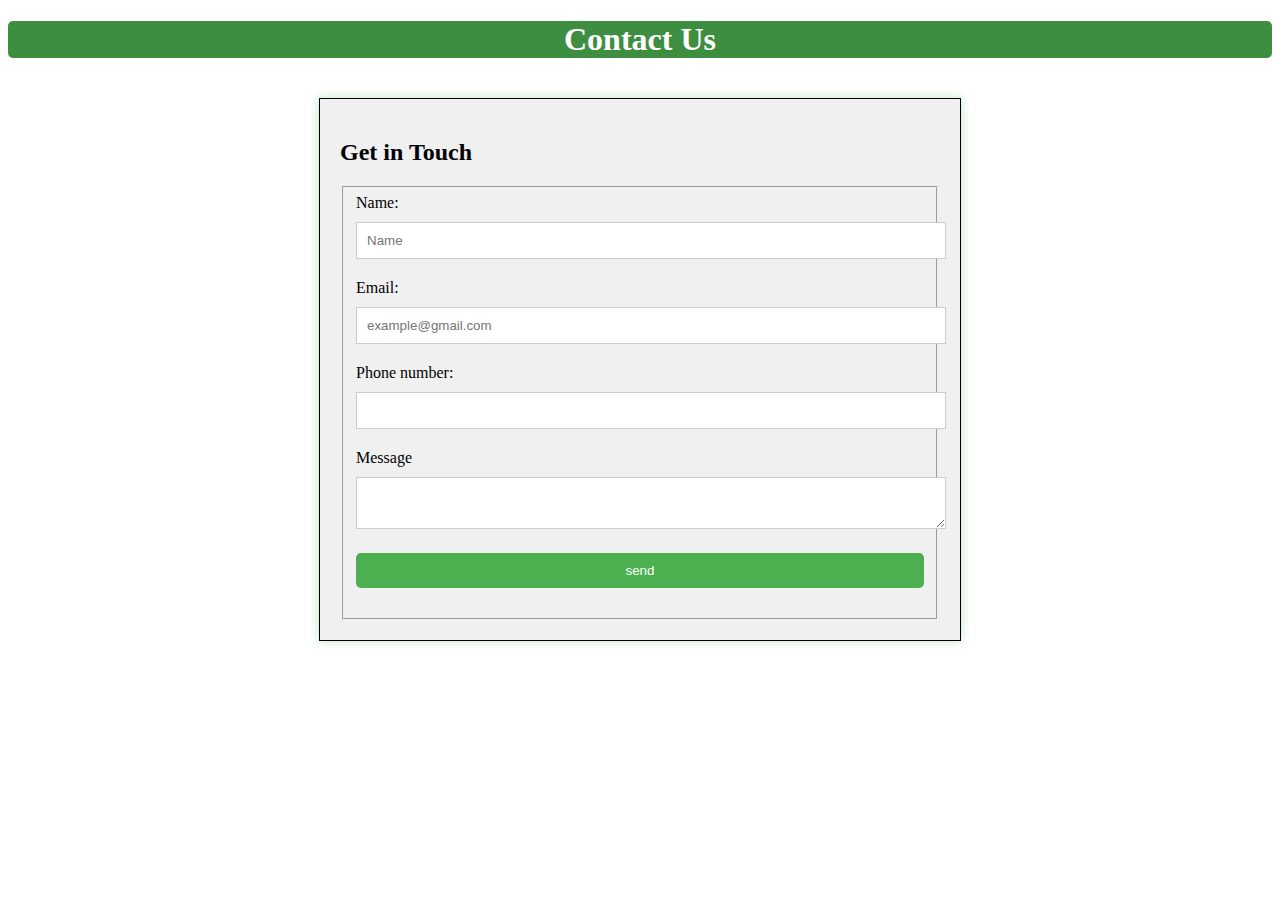
<file: contact.html>
<!DOCTYPE html>
<html lang="en">
    <head>
        <meta charset="UTF-8">
        <meta name="viewport" content="width=device-width, initial-scale=1.0">
        <meta name="description" content="Lucky Shrub - Your go-to garden design firm in Tucson, Arizona">
        <meta property="og:title" content="Lucky Shrub">
        <meta property="og:description" content="Transform any space into an oasis you can be proud of with Lucky Shrub.">
        <title>Lucky Shrub</title>
        <link href="contact.css"  rel="stylesheet">
    </head>
    <body>
        <header>
            <h1>Contact Us</h1>
        </header>
        <main>
            <section class="contact">
                <h2>Get in Touch </h2>
                <fieldset>
                <form>
                    <label for="name">Name:</label>
                    <input type="text" id="name" name="name" required placeholder="Name">
                    <label for="Email">Email:</label>
                    <input type="email" id="email" name="email" placeholder="example@gmail.com">
                    <label for="phone">Phone number:</label>
                    <input type="tel" id="phone" name="phone" required>
                    <label for="message">Message</label>
                    <textarea id="message" name="message"></textarea>
                    <input type="submit" value="send">
                </form>
            </fieldset>

            </section>
        </main>
    </body>
</html>
</file>
<file: contact.css>
h1{
    text-align: center;
    background-color: #3e8e41;
    box-shadow: 10px;
    color: white;
    border-radius: 5px;
}
.contact{
    max-width: 600px;
    margin: 40px auto;
    padding: 20px;
    background-color: #f0f0f0;
    border: 1px solid ;
    box-shadow: 0 0 10px rgba(144, 204, 152, 0.582);

}
label{
    display: block;
    margin-bottom: 10px;
}

input, textarea{
    width: 100%;
    padding: 10px;
    margin-bottom: 20px;
    border: 1px solid #ccc;
}
input[type="submit"] {
    background-color: #4CAF50;
    color: #fff;
    padding: 10px 20px;
    border: none;
    border-radius: 5px;
    cursor: pointer;
}
input[type="submit"]:hover{
    background-color: #3e8e41;
}
</file>
